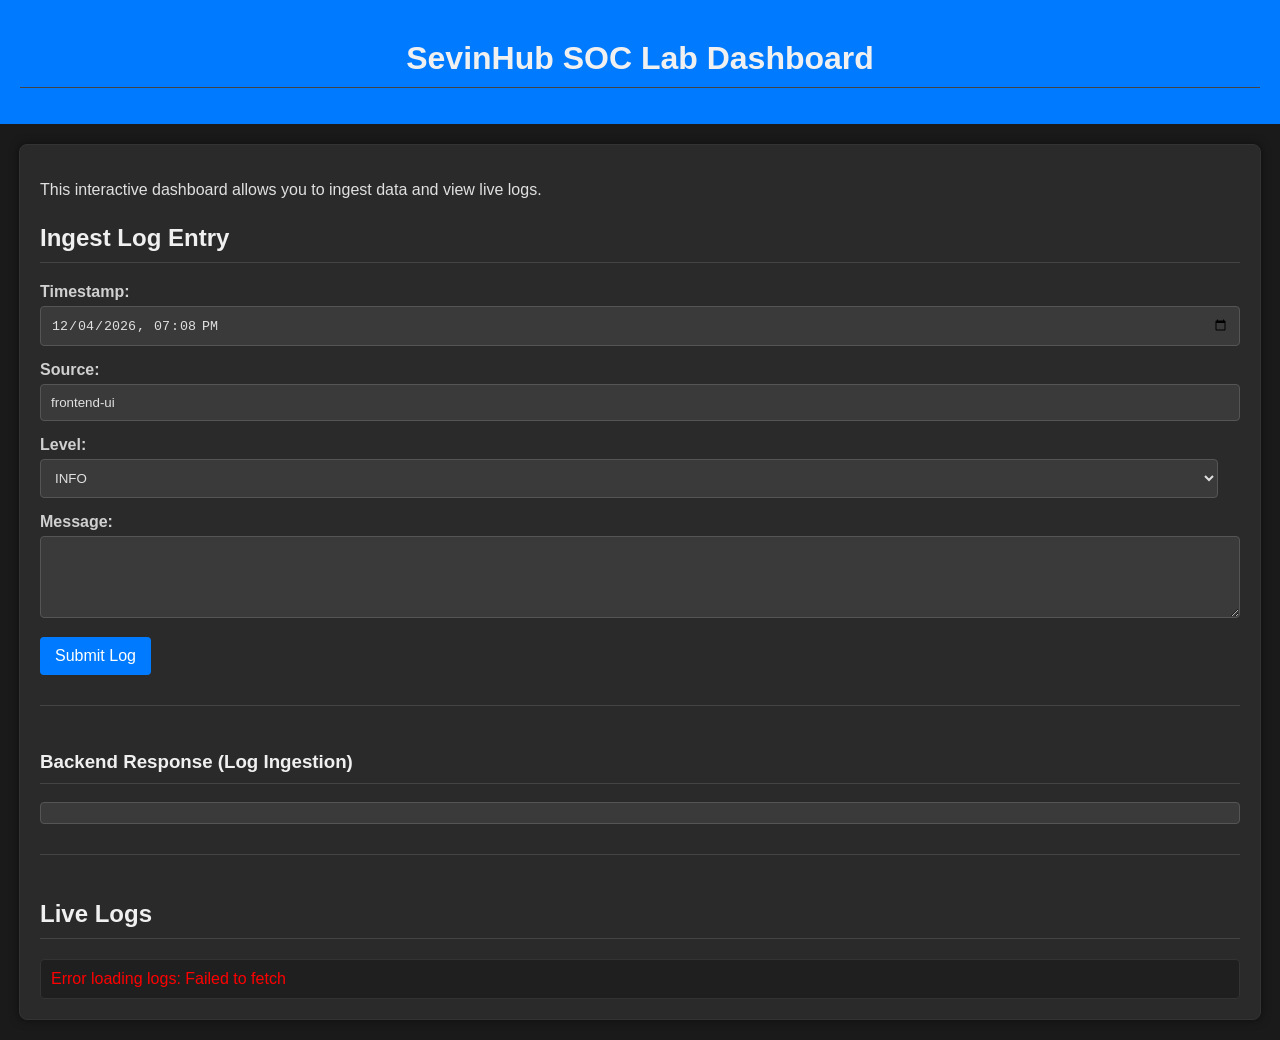
<file: frontend/index.html>
<!DOCTYPE html>
<html>
<head>
    <title>SevinHub SOC Lab Frontend Dashboard</title>
    <style>
        body { font-family: Arial, sans-serif; margin: 0; background-color: #1a1a1a; color: #e0e0e0; }
        .header { background-color: #007bff; padding: 15px 20px; text-align: center; color: white; }
        .container { max-width: 1200px; margin: 20px auto; padding: 20px; border: 1px solid #333; border-radius: 8px; background-color: #2a2a2a; box-shadow: 0 0 10px rgba(0,0,0,0.5); }
        h1, h2, h3 { color: #f0f0f0; margin-top: 25px; border-bottom: 1px solid #444; padding-bottom: 10px; }
        form div { margin-bottom: 15px; }
        label { display: block; margin-bottom: 5px; font-weight: bold; color: #d0d0d0; }
        input[type="text"], input[type="datetime-local"], select, textarea {
            width: calc(100% - 22px);
            padding: 10px;
            border: 1px solid #555;
            border-radius: 4px;
            background-color: #3a3a3a;
            color: #e0e0e0;
        }
        button {
            background-color: #007bff;
            color: white;
            padding: 10px 15px;
            border: none;
            border-radius: 4px;
            cursor: pointer;
            font-size: 16px;
        }
        button:hover {
            background-color: #0056b3;
        }
        pre { background-color: #3a3a3a; padding: 10px; border-radius: 4px; overflow-x: auto; color: #e0e0e0; border: 1px solid #555; }
        .response-container { margin-top: 30px; border-top: 1px solid #444; padding-top: 20px; }

        /* Live Logs Specific Styles */
        #liveLogsContainer {
            max-height: 600px; /* Limit height */
            overflow-y: scroll; /* Enable scrolling */
            background-color: #1f1f1f;
            padding: 10px;
            border-radius: 4px;
            border: 1px solid #333;
        }
        .log-entry {
            background-color: #282828;
            margin-bottom: 8px;
            padding: 10px;
            border-left: 5px solid;
            border-radius: 4px;
            word-wrap: break-word;
        }
        .log-level-INFO { border-left-color: #007bff; } /* Blue */
        .log-level-WARNING { border-left-color: #ffc107; color: #ffc107; } /* Yellow */
        .log-level-ERROR { border-left-color: #dc3545; color: #dc3545; } /* Red */
        .log-level-CRITICAL { border-left-color: #6f42c1; color: #6f42c1; animation: flashRed 1s infinite alternate; } /* Purple with flash */

        @keyframes flashRed {
            from { background-color: #dc3545; }
            to { background-color: #4a1a1a; }
        }

        /* Alert Banner */
        #alertBanner {
            background-color: #4a1a1a; /* Dark red background for critical alerts */
            color: white;
            padding: 10px 20px;
            margin-bottom: 20px;
            border-radius: 8px;
            text-align: center;
            font-weight: bold;
            font-size: 1.1em;
            display: none; /* Hidden by default */
            animation: flashBackground 1s infinite alternate; /* Flashing effect */
        }

        @keyframes flashBackground {
            from { background-color: #dc3545; }
            to { background-color: #4a1a1a; }
        }

        #alertBanner.warning { background-color: #ffc107; color: #333; animation: none; }

        .alert-icon { margin-right: 10px; }
    </style>
</head>
<body>
    <div class="header">
        <h1>SevinHub SOC Lab Dashboard</h1>
    </div>
    
    <div class="container">
        <div id="alertBanner">
            <span id="alertIcon" class="alert-icon"></span>
            <span id="alertMessage"></span>
        </div>

        <p>This interactive dashboard allows you to ingest data and view live logs.</p>

        <h2>Ingest Log Entry</h2>
        <form id="logIngestionForm">
            <div>
                <label for="logTimestamp">Timestamp:</label>
                <input type="datetime-local" id="logTimestamp" name="timestamp" required>
            </div>
            <div>
                <label for="logSource">Source:</label>
                <input type="text" id="logSource" name="source" value="frontend-ui" required>
            </div>
            <div>
                <label for="logLevel">Level:</label>
                <select id="logLevel" name="level" required>
                    <option value="INFO">INFO</option>
                    <option value="WARNING">WARNING</option>
                    <option value="ERROR">ERROR</option>
                    <option value="CRITICAL">CRITICAL</option>
                </select>
            </div>
            <div>
                <label for="logMessage">Message:</label>
                <textarea id="logMessage" name="message" rows="4" required></textarea>
            </div>
            <button type="submit">Submit Log</button>
        </form>

        <div class="response-container">
            <h3>Backend Response (Log Ingestion)</h3>
            <pre id="logResponse"></pre>
        </div>

        <div class="response-container">
            <h2>Live Logs</h2>
            <div id="liveLogsContainer"></div>
        </div>
    </div>

    <script>
        const backendUrl = 'http://127.0.0.1:8000';
        const alertBanner = document.getElementById('alertBanner');
        const alertIcon = document.getElementById('alertIcon');
        const alertMessage = document.getElementById('alertMessage');

        let currentAlertTimeout = null;

        function showAlert(level, message) {
            clearTimeout(currentAlertTimeout);
            alertBanner.style.display = 'block';
            alertBanner.classList.remove('warning'); // Clear previous warning class

            if (level === 'CRITICAL') {
                alertBanner.style.backgroundColor = '#dc3545'; // Ensure red
                alertIcon.textContent = '🚨';
                alertMessage.textContent = `CRITICAL ALERT: ${message}`;
                alertBanner.classList.add('flash');
            } else if (level === 'ERROR') {
                alertBanner.style.backgroundColor = '#dc3545'; // Red
                alertIcon.textContent = '⚠️';
                alertMessage.textContent = `ERROR DETECTED: ${message}`;
                alertBanner.classList.remove('flash');
            } else if (level === 'WARNING') {
                alertBanner.style.backgroundColor = '#ffc107'; // Yellow
                alertBanner.classList.add('warning');
                alertIcon.textContent = '🔔';
                alertMessage.textContent = `WARNING: ${message}`;
                alertBanner.classList.remove('flash');
            }
            currentAlertTimeout = setTimeout(hideAlert, 10000); // Hide after 10 seconds
        }

        function hideAlert() {
            alertBanner.style.display = 'none';
            alertBanner.classList.remove('flash');
        }

        // Function to set current time for datetime-local input
        function setDefaultTimestamp() {
            const now = new Date();
            now.setMinutes(now.getMinutes() - now.getTimezoneOffset());
            document.getElementById('logTimestamp').value = now.toISOString().slice(0, 16);
        }

        // Function to fetch and display logs
        async function fetchAndDisplayLogs() {
            try {
                const response = await fetch(`${backendUrl}/logs`);
                const logs = await response.json();
                const liveLogsContainer = document.getElementById('liveLogsContainer');
                liveLogsContainer.innerHTML = ''; // Clear existing logs

                let latestCriticalOrError = null;

                // Display logs in reverse order (latest first)
                logs.slice().reverse().forEach(log => {
                    const logEntryDiv = document.createElement('div');
                    logEntryDiv.classList.add('log-entry');
                    logEntryDiv.classList.add(`log-level-${log.level}`);
                    
                    const timestamp = new Date(log.timestamp).toLocaleString();

                    logEntryDiv.innerHTML = `
                        <div class="log-timestamp">${timestamp}</div>
                        <div class="log-source">Source: ${log.source}</div>
                        <div class="log-level">Level: ${log.level}</div>
                        <div class="log-message">${log.message}</div>
                    `;
                    liveLogsContainer.appendChild(logEntryDiv);

                    // Check for latest critical or error log for the banner
                    if ((log.level === 'CRITICAL' || log.level === 'ERROR') && !latestCriticalOrError) {
                        latestCriticalOrError = log;
                    }
                    if (log.level === 'WARNING' && !latestCriticalOrError && !alertBanner.style.display == 'block'){
                        // Only show warning if no critical/error is active
                        latestCriticalOrError = log; // Use for banner but don't override higher priority
                    }
                });

                // Update alert banner if a new critical/error/warning log is found
                if (latestCriticalOrError) {
                    showAlert(latestCriticalOrError.level, latestCriticalOrError.message);
                }

            } catch (error) {
                console.error('Error fetching logs:', error);
                document.getElementById('liveLogsContainer').innerHTML = `<div style="color: red;">Error loading logs: ${error.message}</div>`;
            }
        }

        // Event listener for log ingestion form
        document.getElementById('logIngestionForm').addEventListener('submit', async function(event) {
            event.preventDefault();

            const timestamp = document.getElementById('logTimestamp').value;
            const source = document.getElementById('logSource').value;
            const level = document.getElementById('logLevel').value;
            const message = document.getElementById('logMessage').value;

            const formattedTimestamp = new Date(timestamp).toISOString();

            const logData = {
                timestamp: formattedTimestamp,
                source: source,
                level: level,
                message: message
            };

            try {
                const response = await fetch(`${backendUrl}/ingest/log`, {
                    method: 'POST',
                    headers: {
                        'Content-Type': 'application/json'
                    },
                    body: JSON.stringify(logData)
                });
                const result = await response.json();
                document.getElementById('logResponse').textContent = JSON.stringify(result, null, 2);
                fetchAndDisplayLogs(); // Refresh logs after ingestion
            } catch (error) {
                document.getElementById('logResponse').textContent = 'Error: ' + error.message;
                console.error('Error:', error);
            }
        });

        // Initial setup on DOMContentLoaded
        document.addEventListener('DOMContentLoaded', () => {
            setDefaultTimestamp();
            fetchAndDisplayLogs(); // Fetch logs immediately on load
            setInterval(fetchAndDisplayLogs, 3000); // Auto-refresh every 3 seconds
        });
    </script>
</body>
</html>
</file>
